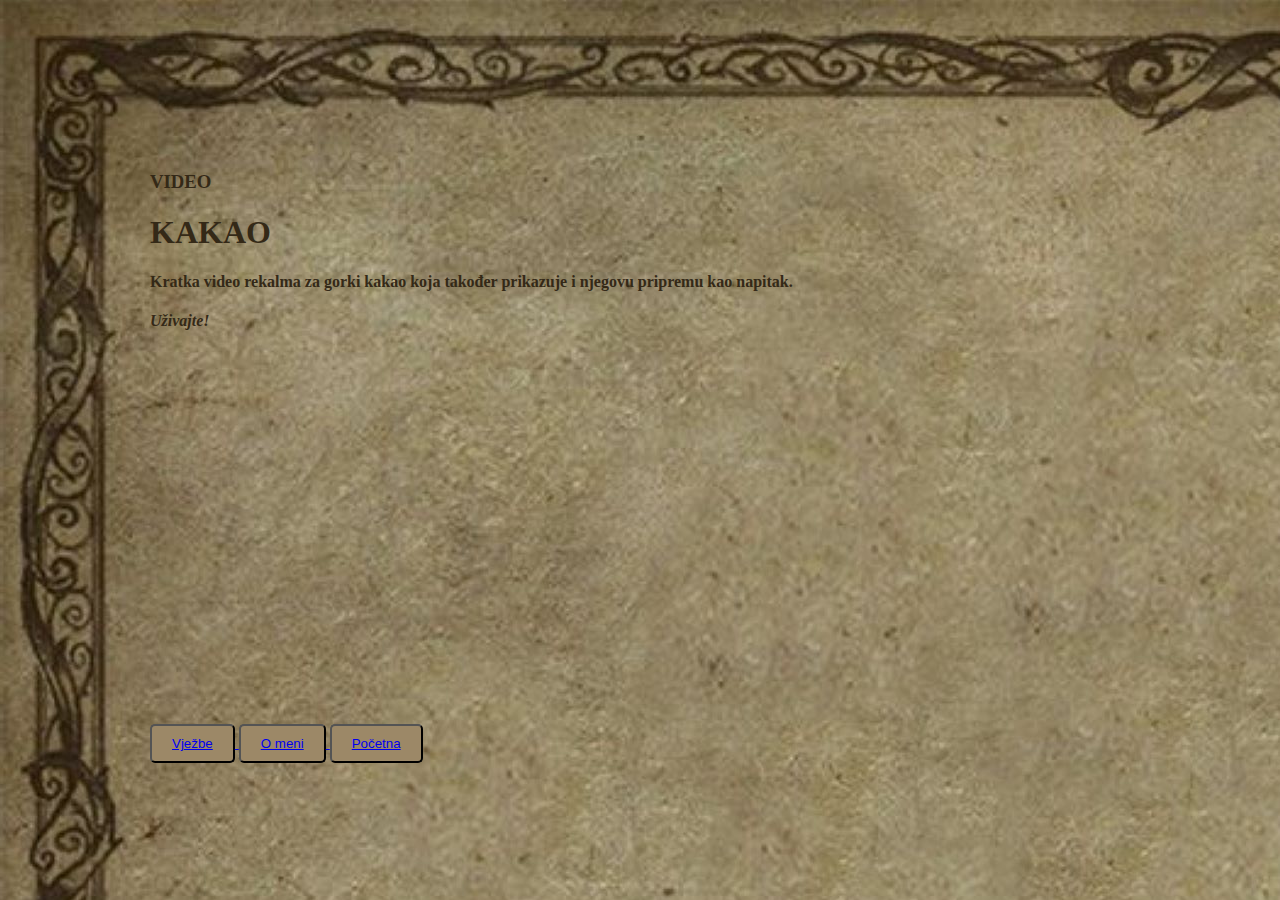
<file: video_str.html>
<!doctype html>
<html>
<head>
<meta charset="utf-8">
<title>video</title>
	<style>
        .indented {
            margin-left: 150px; 
        }
		.vjezba-button {
            background-color: #9c8867;
            color: #9c8867;
            padding: 10px 20px;
            border: #FFFFFFpx;
            border-radius: 5px;
			border-color:#000000;
            cursor: pointer;
        }
    body,td,th {
    font-weight: bolder;
    color: #342917;
}
    </style>	
</head>
	 
	<br/><br/><br/><br/><br/><br/><br/><br/>
	
		  <h3>VIDEO</h3>
<h1>KAKAO</h1>
	<body class="indented" background="pozad1.4.jpg">
	
	<p>Kratka video rekalma za gorki kakao koja također prikazuje i njegovu pripremu kao napitak.</p>
	<h4><i>Uživajte!</i></h4>
	
	<iframe width="560" height="315" src="https://www.youtube.com/embed/MAZfNiwc8aI?si=BQcNridzbLvrBl4Y" title="YouTube video player" frameborder="0" allow="accelerometer; autoplay; clipboard-write; encrypted-media; gyroscope; picture-in-picture; web-share" referrerpolicy="strict-origin-when-cross-origin" allowfullscreen></iframe><br/><br/><br/><br/>
		<body><div class="button-container">
        <button class="vjezba-button" type="button"><a href="stranica1\vjezbe.html"/a>Vježbe</button>
        <button class="vjezba-button" type="button"><a href="szranica2/o_meni.html"/a>O meni</button>
        <button class="vjezba-button" type="button"><a href="index.html"/a>Početna</button>
			</div></body>
		</body>
</html>
</file>
